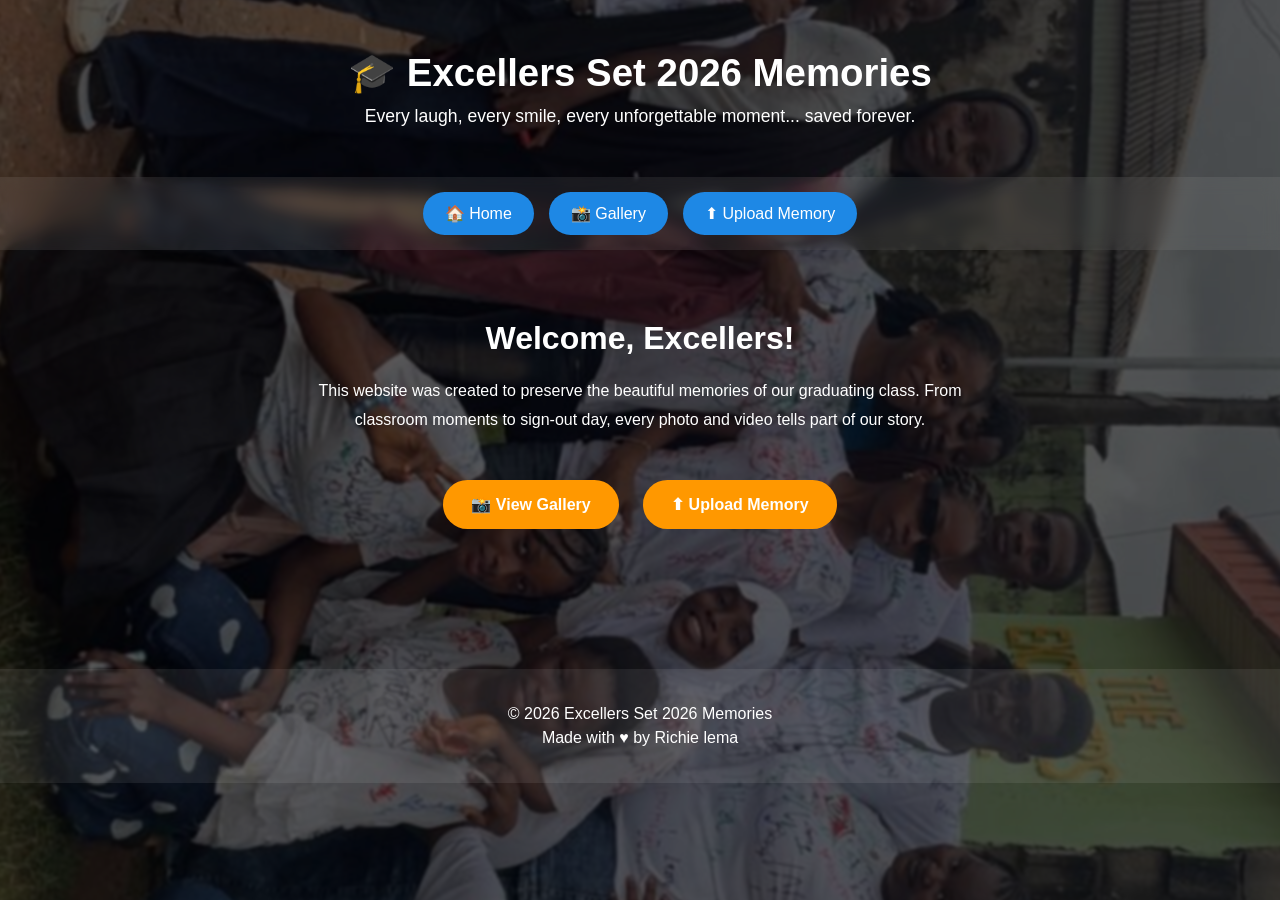
<file: index.html>
<!DOCTYPE html>
<html lang="en">

<head>
    <meta charset="UTF-8">
    <meta name="viewport" content="width=device-width, initial-scale=1.0">
    <title>Excellers Set 2026 Memories</title>
    <link rel="stylesheet" href="style.css">
</head>

<body>

    <header>
        <h1>🎓 Excellers Set 2026 Memories</h1>
        <p>Every laugh, every smile, every unforgettable moment... saved forever.</p>
    </header>

    <nav>
        <a href="index.html">🏠 Home</a>
        <a href="gallery.html">📸 Gallery</a>
        <a href="upload.html">⬆ Upload Memory</a>
    </nav>

    <main>

        <section class="hero">
            <h2>Welcome, Excellers!</h2>

            <p>
                This website was created to preserve the beautiful memories of our
                graduating class. From classroom moments to sign-out day, every photo
                and video tells part of our story.
            </p>

            <div class="buttons">
                <a href="gallery.html" class="btn">📸 View Gallery</a>
                <a href="upload.html" class="btn">⬆ Upload Memory</a>
            </div>
        </section>

    </main>

    <footer>
        <p>© 2026 Excellers Set 2026 Memories</p>
        <p>Made with ♥️ by Richie lema</p>
    </footer>

</body>

</html>
</file>
<file: style.css>
/* ===========================
   EXCELLERS SET 2026 MEMORIES
   Made with ♥️ by Richie lema
=========================== */
*{margin:0;padding:0;box-sizing:border-box}
body{font-family:Arial,sans-serif;color:#fff;min-height:100vh;overflow-x:hidden;position:relative;background:#000}
body::before{content:"";position:fixed;inset:0;background:url("background.jpg") center/cover no-repeat;filter:blur(1px);transform:scale(1.1);z-index:-2;animation:zoomBackground 20s ease-in-out infinite alternate}
body::after{content:"";position:fixed;inset:0;background:rgba(0,0,0,.65);z-index:-1}
@keyframes zoomBackground{from{transform:scale(1.05)}to{transform:scale(1.2)}}
header{text-align:center;padding:50px 20px}
header h1{font-size:2.4rem;margin-bottom:10px}
header p{font-size:1.1rem}
nav{display:flex;justify-content:center;gap:15px;flex-wrap:wrap;padding:15px;background:rgba(255,255,255,.08);backdrop-filter:blur(8px)}
nav a{color:#fff;text-decoration:none;padding:12px 22px;border-radius:30px;background:#1e88e5;transition:.3s}
nav a:hover{background:#1565c0;transform:translateY(-3px)}
main{width:90%;max-width:1100px;margin:auto}
.hero{text-align:center;padding:70px 20px}
.hero h2{font-size:2rem;margin-bottom:20px}
.hero p{max-width:700px;margin:auto;line-height:1.8}
.buttons{margin-top:35px}
.btn{display:inline-block;margin:10px;padding:15px 28px;background:#ff9800;color:#fff;text-decoration:none;border-radius:40px;font-weight:bold;transition:.3s}
.btn:hover{background:#f57c00;transform:scale(1.05)}
.gallery-section{padding:40px 0}
.gallery-grid{display:grid;grid-template-columns:repeat(auto-fit,minmax(260px,1fr));gap:20px}
.memory-card{background:rgba(255,255,255,.08);border-radius:15px;overflow:hidden;backdrop-filter:blur(6px);transition:.3s}
.memory-card:hover{transform:translateY(-8px)}
.memory-card img,.memory-card video{width:100%;height:250px;object-fit:cover}
.memory-card h3{padding:12px}
.memory-card p{padding:0 12px 15px}
form{max-width:600px;margin:40px auto;background:rgba(255,255,255,.08);padding:25px;border-radius:15px;backdrop-filter:blur(8px)}
input,select,textarea{width:100%;padding:14px;margin-bottom:15px;border:none;border-radius:10px}
button{width:100%;padding:15px;border:none;border-radius:10px;background:#1e88e5;color:#fff;font-size:17px;cursor:pointer}
button:hover{background:#1565c0}
footer{text-align:center;padding:30px 15px;margin-top:60px;background:rgba(255,255,255,.08)}
footer p{margin:6px 0}
@media(max-width:768px){
header h1{font-size:1.8rem}
.hero h2{font-size:1.6rem}
.btn{display:block;width:90%;margin:12px auto}
}
</file>
